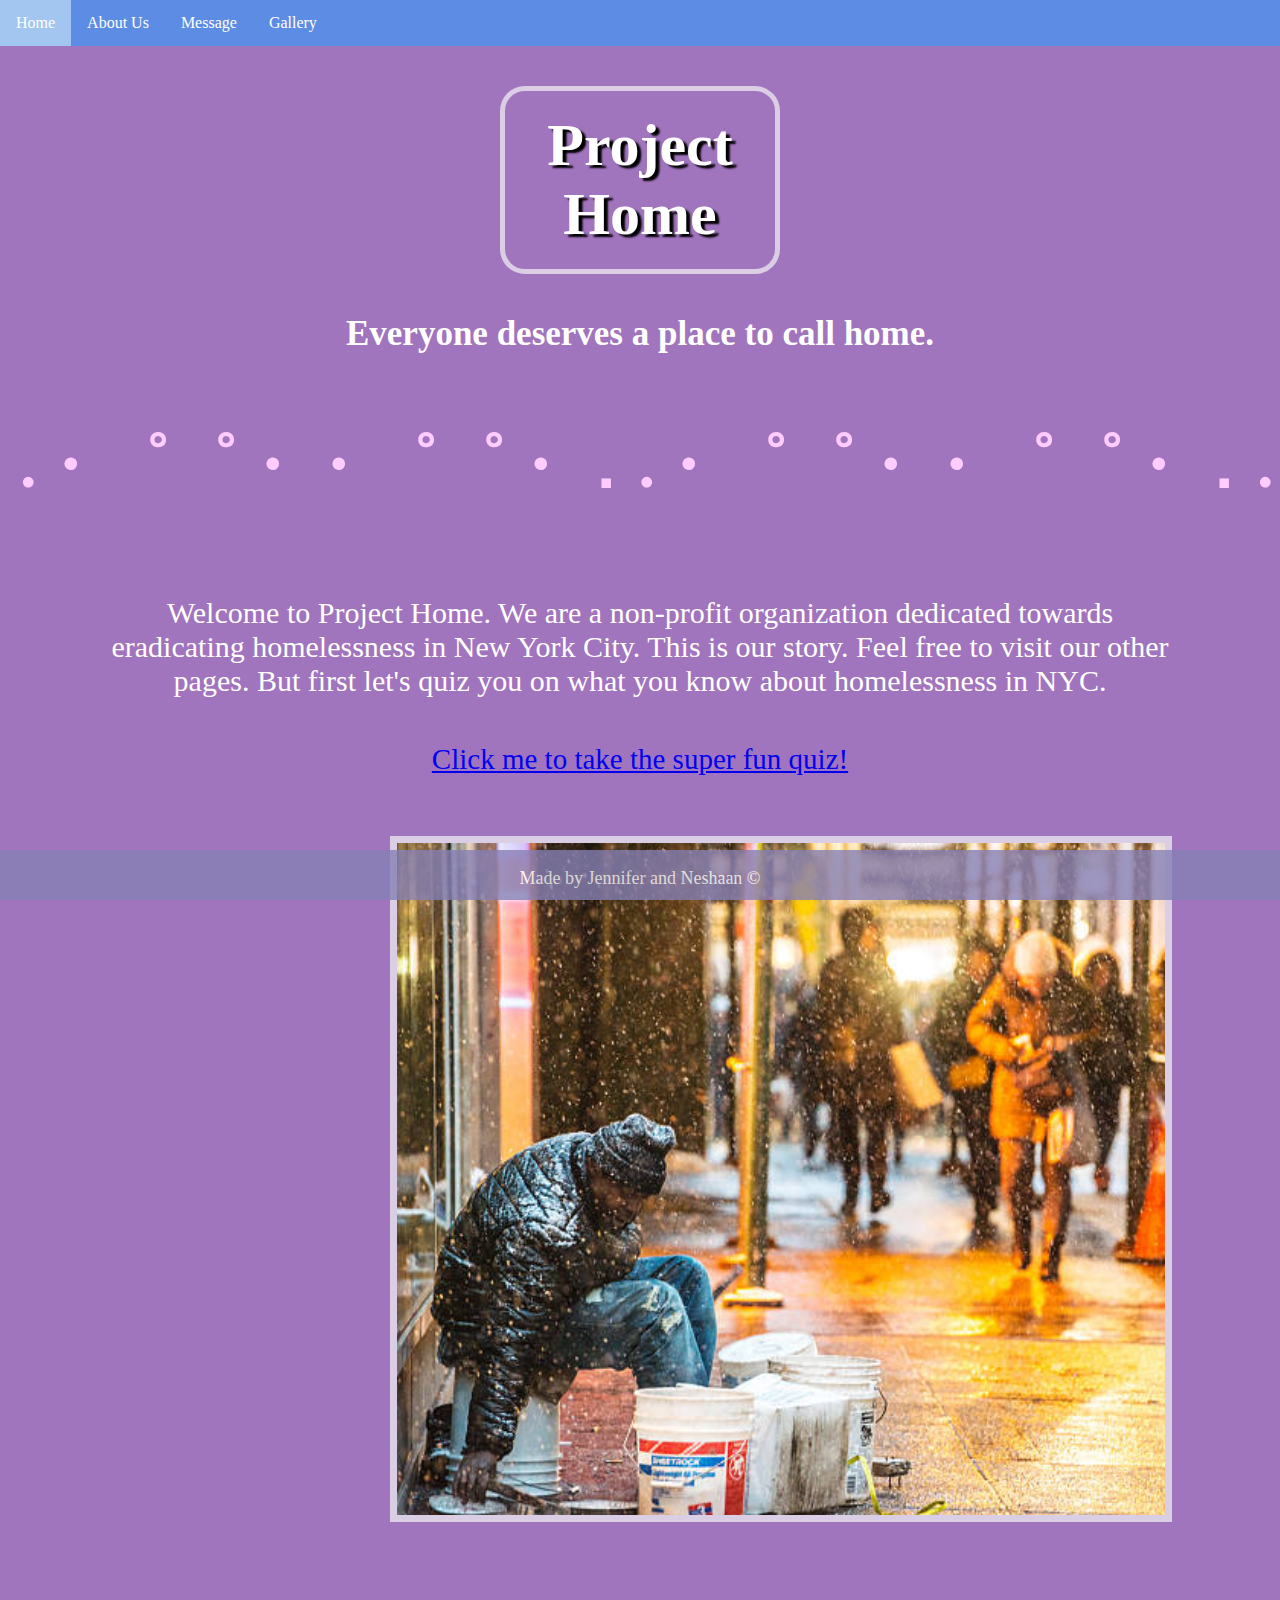
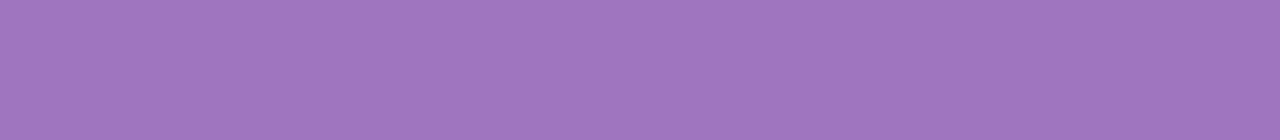
<file: index.html>
<!DOCTYPE html>
<html lang="en">

<head>
  <meta charset="UTF-8">
  <meta http-equiv="X-UA-Compatible" content="IE=edge">
  <meta name="viewport" content="width=device-width, initial-scale=1.0">
  <title>Home</title>
  <link rel="stylesheet" href="style1.css">
</head>

<body>

  <nav>
    <ul>
      <li><a href="index.html">Home</a></li>
      <li><a href="page2.html">About Us</a></li>
      <li><a href="page3.html">Message</a></li>
      <li><a href="page4.html">Gallery</a></li>
    </ul>
  </nav>

  <h1> Project Home </h1>


  <p id="pT">
    Everyone deserves a place to call home.
  </p>
  <p id="line">.・゜゜・・゜゜・．.・゜゜・・゜゜・．.・゜゜・・゜゜・．.</p>


  <p id="p2"> Welcome to Project Home. We are a non-profit organization dedicated towards eradicating homelessness in
    New York City. This is our story. Feel free to visit our other pages. But first let's quiz you on what you know
    about homelessness in NYC.</p>

  <div class="aa">
    <a href="https://forms.gle/KzrCDJwpkQkFgT3M9">Click me to take the super fun quiz!</a>
  </div>

  <style>
    .footer {
      position: fixed;
      left: 0;
      bottom: 0;
      width: 100%;
      background-color: rgb(134, 128, 180);
      color: white;
      text-align: center;
      height: 50px;
      opacity: 0.8;
    }
  </style>



  <body>
    <div class="container">
      <div id="slideshow">
        <div class="elemnt"><span></span></div>
        <div class="elemnt1"><span></span></div>
        <div class="elemnt2"><span></span></div>
        <div class="elemnt3"><span></span></div>
      </div>
    </div>

    <style>
    </style>

  </body>

  <div class="footer">
    <p>Made by Jennifer and Neshaan &copy</p>
  </div>


</body>

</html>

<!--Our website is meant to showcase the true horrors of homelessness in NYC. 
We present ways for our audience to help in our cause of putting an end to homelessness. 
We used multiple css selectors to adjust the margins of texts and to adjust to different screen sizes. 
We also used data from a trusted source to provide a table about the homeless. 
We created a form that collects answers through the backend. 
The form is meant for the audience to be able to send a message to fight for our cause. 
We include pictures on every page to remind the audience of true scale of the homelessness crisis in NYC.
Lastly, we have a picture gallery page that can adjust to the mobile screen. -->
</file>
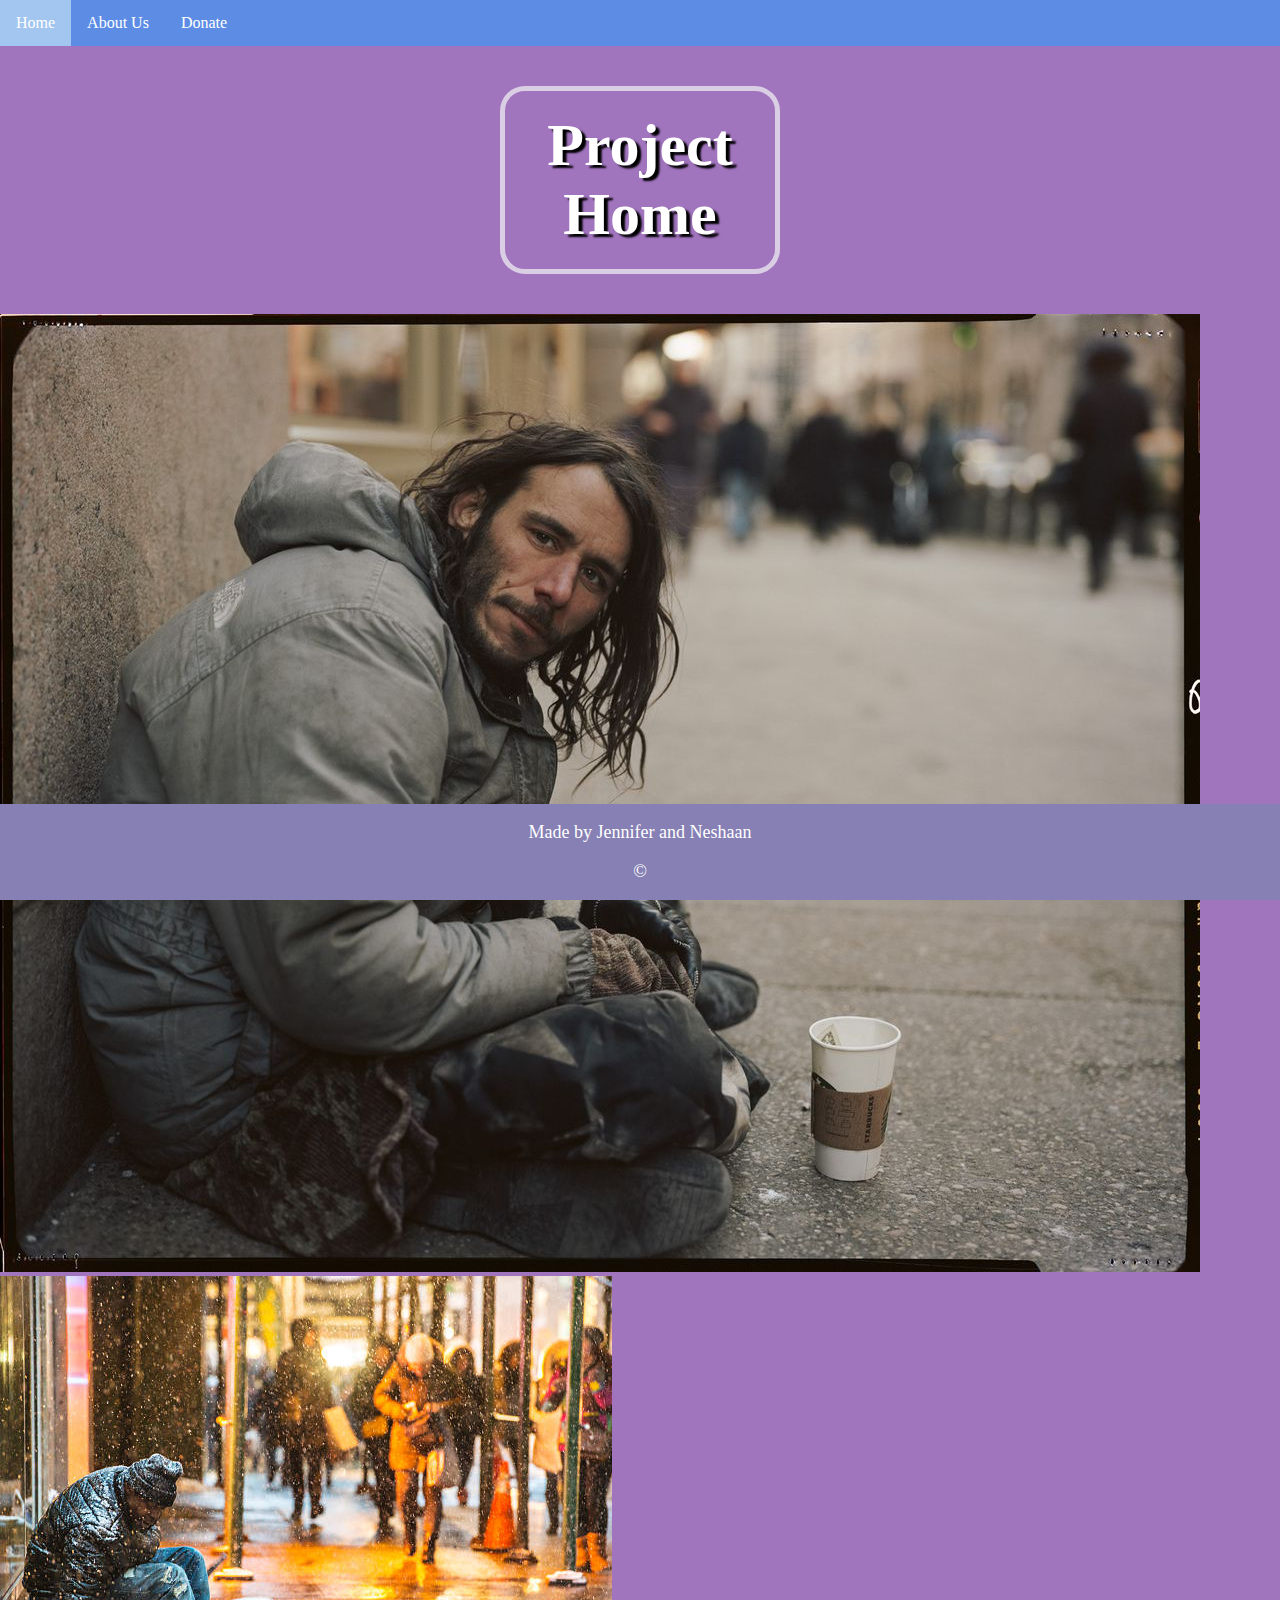
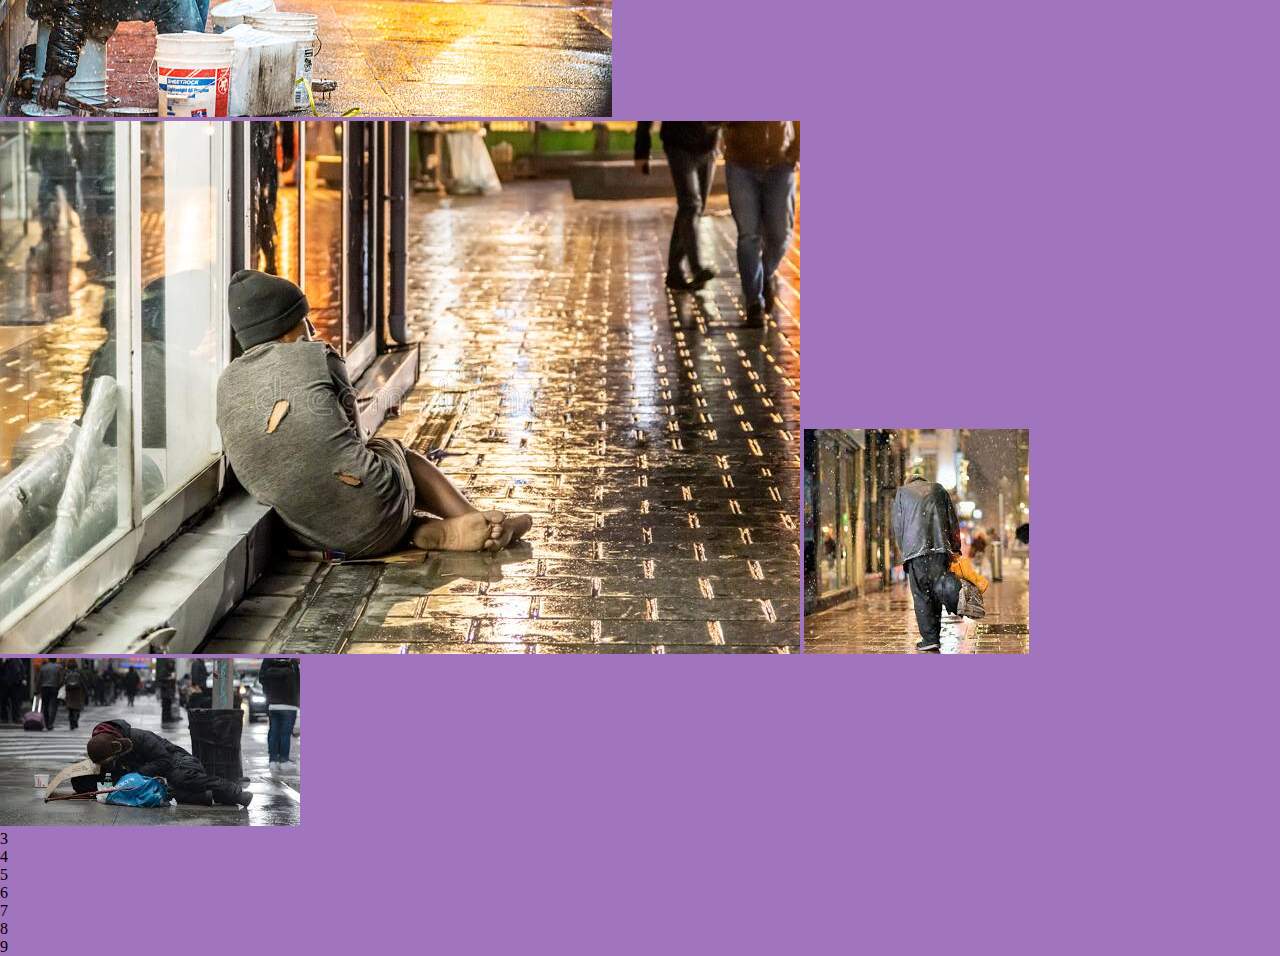
<file: page1 updated.html>
<!DOCTYPE html>
<html lang="en">
<head>
    <meta charset="UTF-8">
    <meta http-equiv="X-UA-Compatible" content="IE=edge">
    <meta name="viewport" content="width=device-width, initial-scale=1.0">
    <title>Page 1</title>
    <link rel = "stylesheet" href = "style1.css">
</head>
<body>
  
    <nav>
    <ul>
        <li><a href="page1.html">Home</a></li>
        <li><a href="page2.html">About Us</a></li>
        <li><a href="page3.html">Donate</a></li>
      </ul>
      </nav>

      <h1> Project Home </h1>

      <style>
        .footer {
          position: fixed;
          left: 0;
          bottom: 0;
          width: 100%;
          background-color: rgb(134, 128, 180);
          color: white;
          text-align: center;
        }
        </style> 

        <style1>

            <div class="column" >
            <img src="Homeless1.jpg">
            <img src="Homeless2.jpg">
            <img src="Homeless3.jpg">
            <img src="Homeless4.jpg">
            <img src="Homeless5.jpg">
            </div>

            <div class="grid-item">3</div>
            <div class="grid-item">4</div>
            <div class="grid-item">5</div>
            <div class="grid-item">6</div>
            <div class="grid-item">7</div>
            <div class="grid-item">8</div>
            <div class="grid-item">9</div>
          </div>
        </style1>

        <div class="footer">
          <p>Made by Jennifer and Neshaan </p>
          <p>&copy</p>
        </div>

    
</body>
</html>
</file>
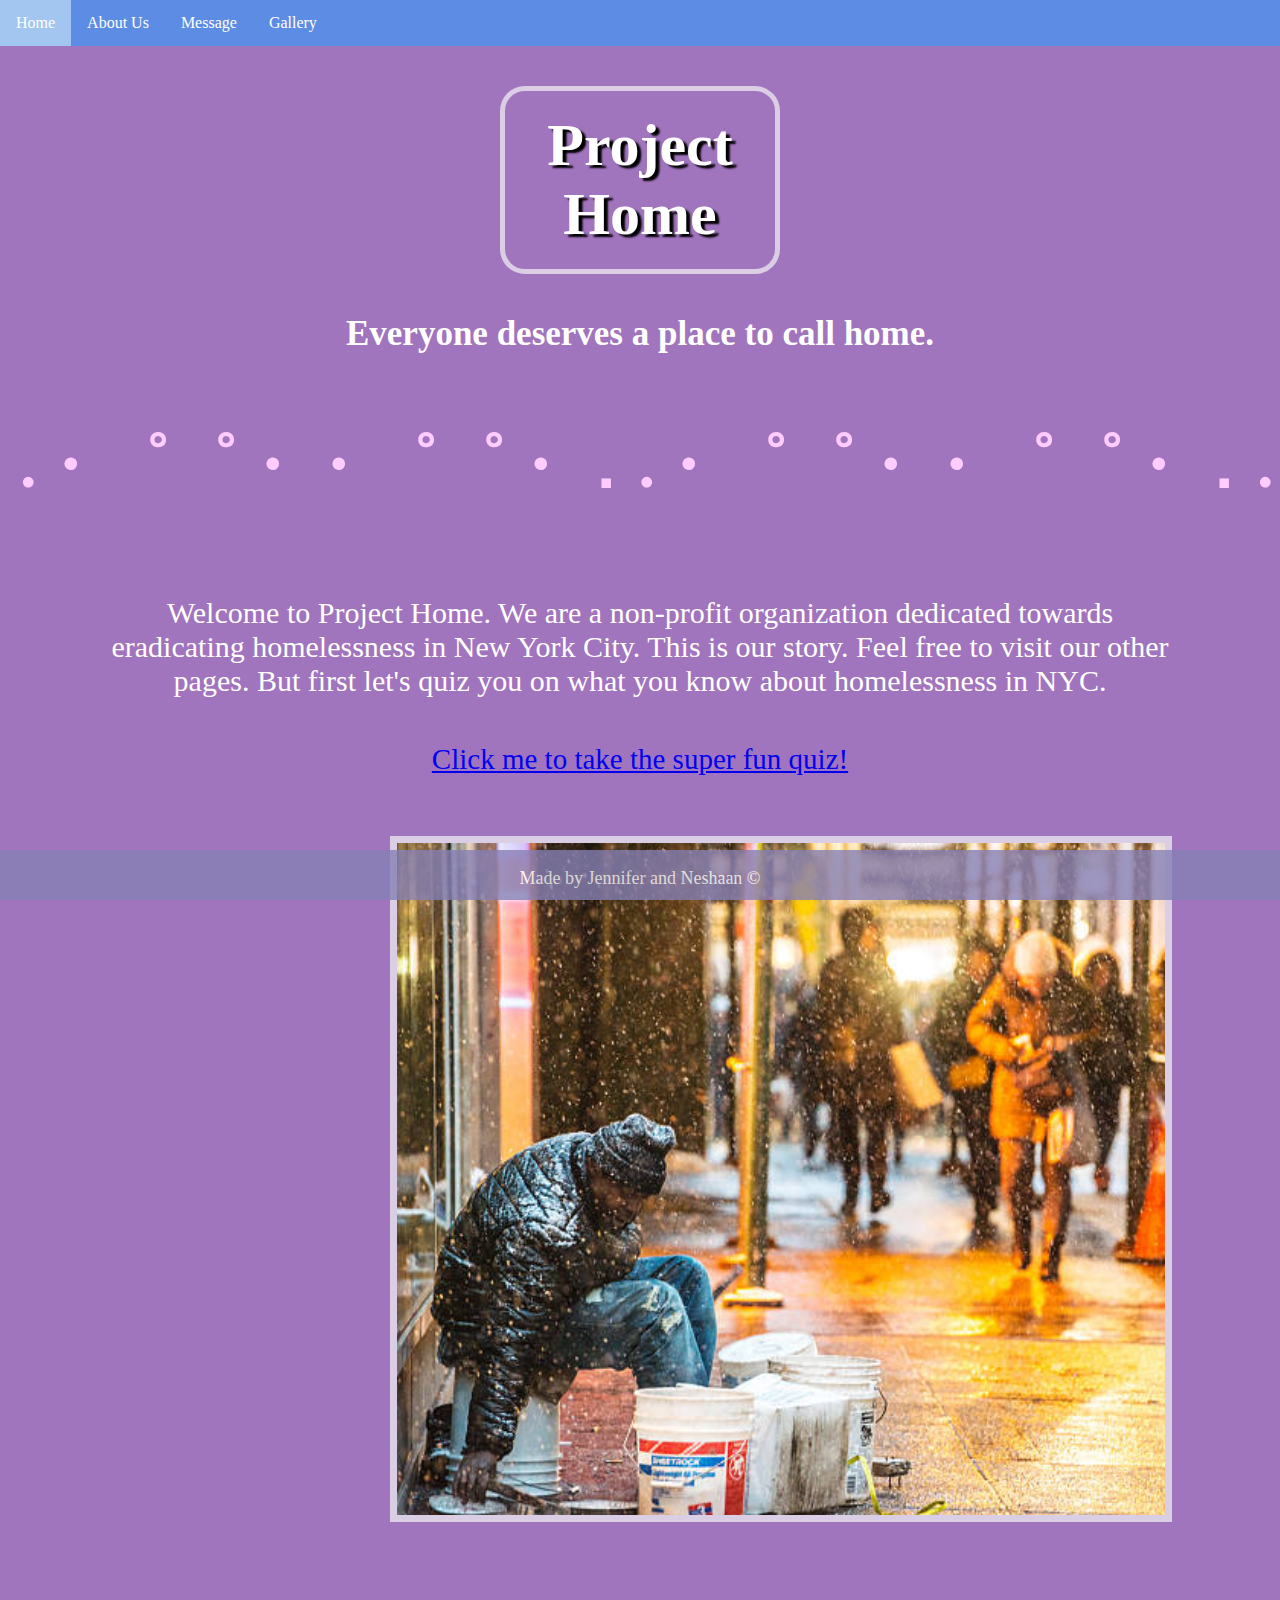
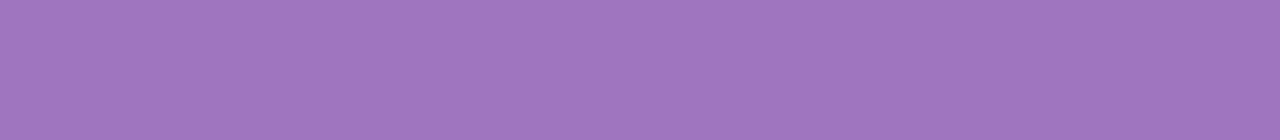
<file: page1.html>
<!DOCTYPE html>
<html lang="en">

<head>
  <meta charset="UTF-8">
  <meta http-equiv="X-UA-Compatible" content="IE=edge">
  <meta name="viewport" content="width=device-width, initial-scale=1.0">
  <title>Home</title>
  <link rel="stylesheet" href="style1.css">
</head>

<body>

  <nav>
    <ul>
      <li><a href="page1.html">Home</a></li>
      <li><a href="page2.html">About Us</a></li>
      <li><a href="page3.html">Message</a></li>
      <li><a href="page4.html">Gallery</a></li>
    </ul>
  </nav>

  <h1> Project Home </h1>


  <p id="pT">
    Everyone deserves a place to call home.
  </p>
  <p id="line">.・゜゜・・゜゜・．.・゜゜・・゜゜・．.・゜゜・・゜゜・．.</p>


  <p id="p2"> Welcome to Project Home. We are a non-profit organization dedicated towards eradicating homelessness in
    New York City. This is our story. Feel free to visit our other pages. But first let's quiz you on what you know
    about homelessness in NYC.</p>

  <div class="aa">
    <a href="https://forms.gle/KzrCDJwpkQkFgT3M9">Click me to take the super fun quiz!</a>
  </div>

  <style>
    .footer {
      position: fixed;
      left: 0;
      bottom: 0;
      width: 100%;
      background-color: rgb(134, 128, 180);
      color: white;
      text-align: center;
      height: 50px;
      opacity: 0.8;
    }
  </style>



  <body>
    <div class="container">
      <div id="slideshow">
        <div class="elemnt"><span></span></div>
        <div class="elemnt1"><span></span></div>
        <div class="elemnt2"><span></span></div>
        <div class="elemnt3"><span></span></div>
      </div>
    </div>

    <style>
    </style>

  </body>

  <div class="footer">
    <p>Made by Jennifer and Neshaan &copy</p>
  </div>


</body>

</html>

<!--Our website is meant to showcase the true horrors of homelessness in NYC. 
We present ways for our audience to help in our cause of putting an end to homelessness. 
We used multiple css selectors to adjust the margins of texts and to adjust to different screen sizes. 
We also used data from a trusted source to provide a table about the homeless. 
We created a form that collects answers through the backend. 
The form is meant for the audience to be able to send a message to fight for our cause. 
We include pictures on every page to remind the audience of true scale of the homelessness crisis in NYC.
Lastly, we have a picture gallery page that can adjust to the mobile screen. -->
</file>
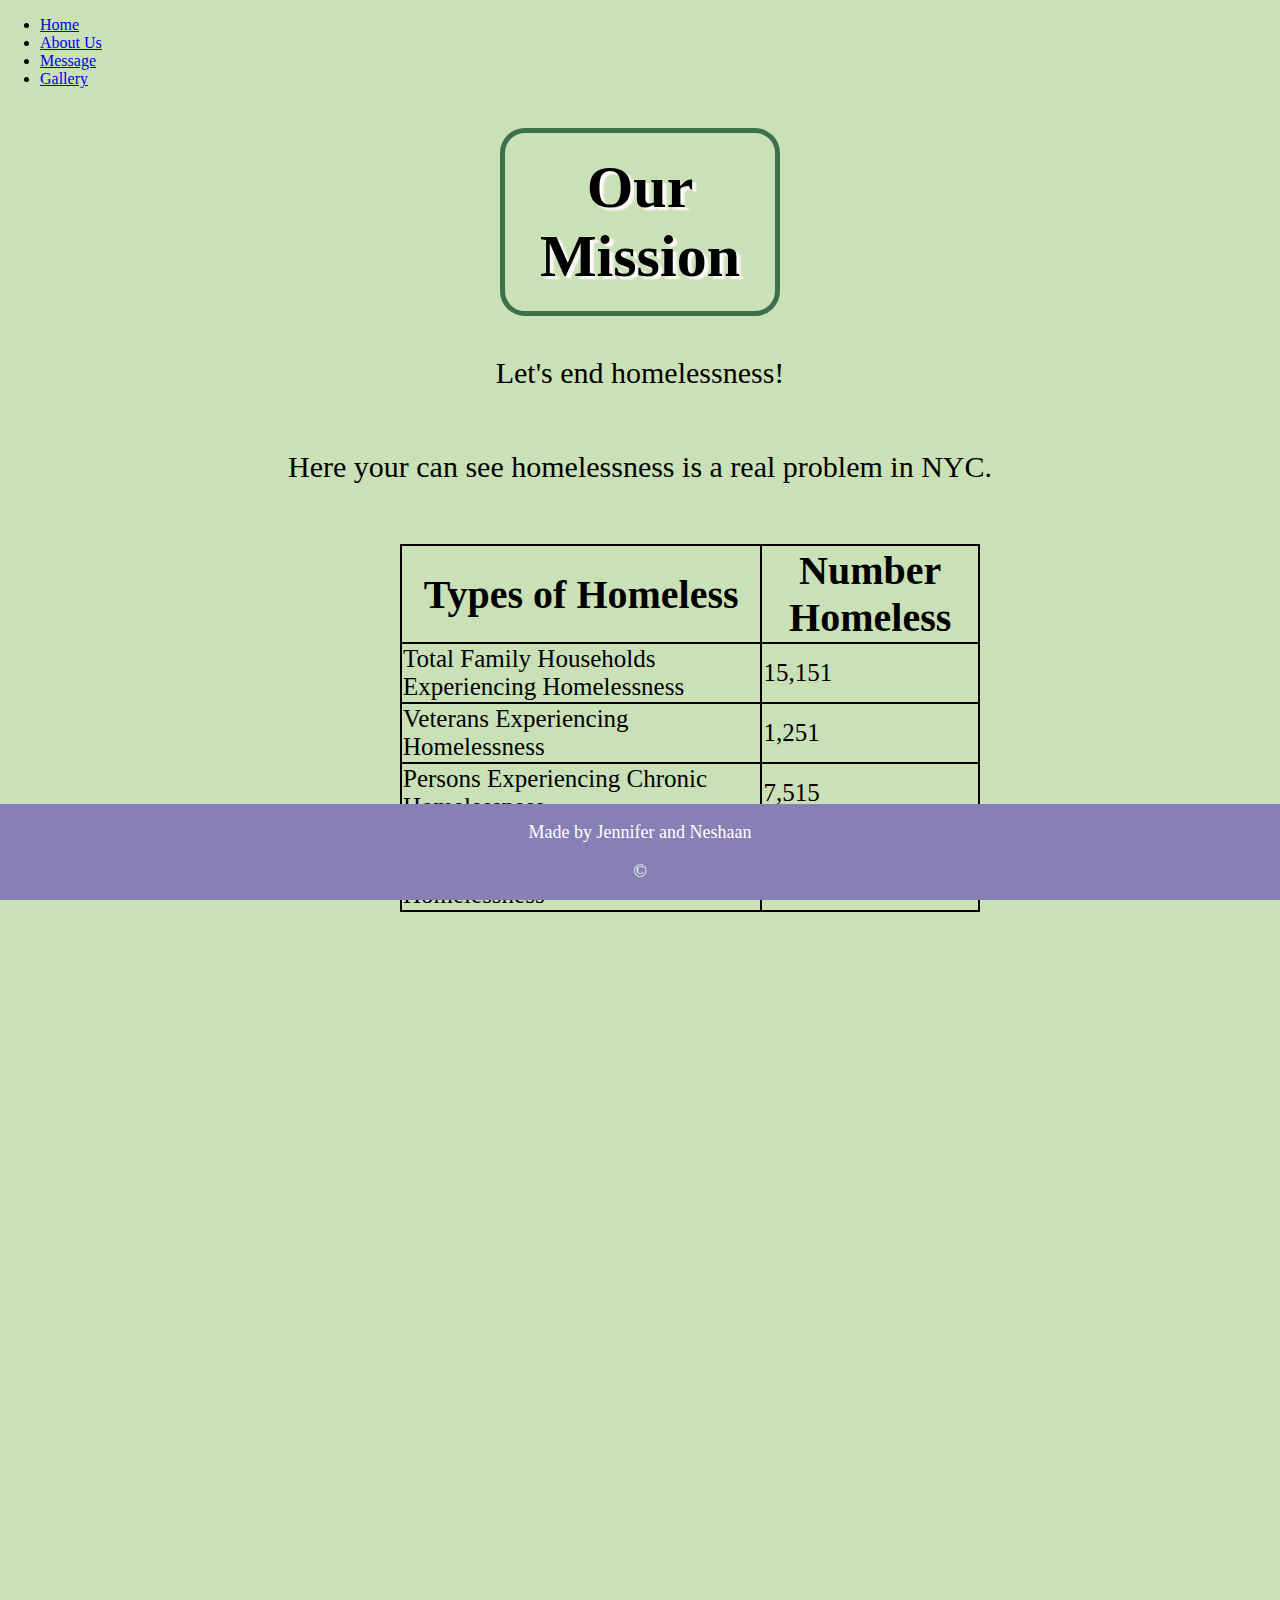
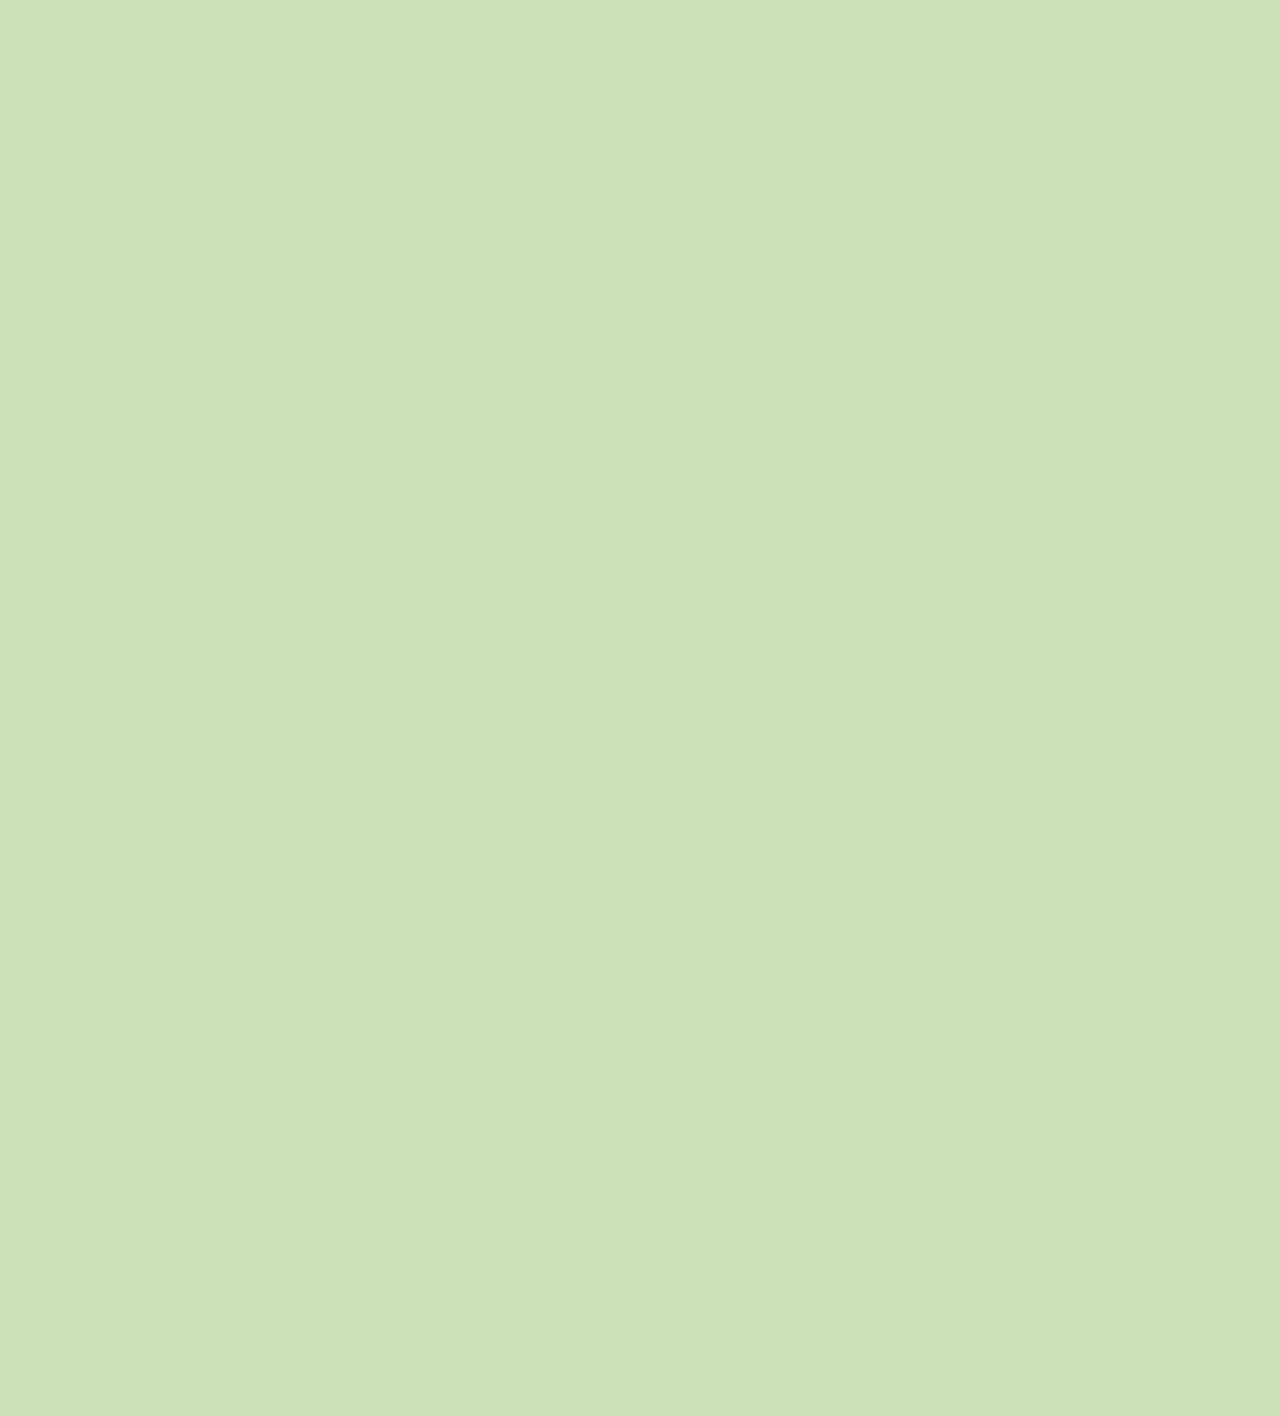
<file: page2.html>
<!DOCTYPE html>
<html lang="en">
<head>
    <meta charset="UTF-8">
    <meta http-equiv="X-UA-Compatible" content="IE=edge">
    <meta name="viewport" content="width=device-width, initial-scale=1.0">
    <title>Page2</title>
    <link rel = "stylesheet" href = "style2.css">
</head>
<body>
  <nav>
    <ul>
        <li><a href="page1.html">Home</a></li>
        <li><a href="page2.html">About Us</a></li>
        <li><a href="page3.html">Message</a></li>
        <li><a href="page4.html">Gallery</a></li>
      </ul>
      </nav>
          <h1>
            Our Mission
        </h1>
        <p class = "ps">
            Let's end homelessness! 
        </p>
        <p class = "ps">
          Here your can see homelessness is a real problem in NYC.
      </p>

        <table>
          <tr >
            <th class = "headings">Types of Homeless</th>
            <th class = "headings">Number Homeless</th>
          </tr>
          <tr>
            <td class = "f1">Total Family Households Experiencing Homelessness</td>
            <td class = "f1">15,151</td>
        
          </tr>
          <tr>
            <td class = "f1">Veterans Experiencing Homelessness</td>
            <td class = "f1">1,251</td>
          
          </tr>
          <tr>
            <td class = "f1">Persons Experiencing Chronic Homelessness</td>
            <td class = "f1">7,515</td>
          
          </tr>
          <tr>
            <td class = "f1">Unaccompanied Young Adults (Aged 18-24) Experiencing Homelessness</td>
            <td class = "f1">3,072</td>
          
          </tr>
        </table>


          <style>
        .footer {
          position: fixed;
          left: 0;
          bottom: 0;
          width: 100%;
          background-color: rgb(134, 128, 180);
          color: white;
          text-align: center;
        }
            </style>
            
            <div class="footer">
              <p>Made by Jennifer and Neshaan </p>
              <p>&copy</p>
            </div>
</body>
</html>
</file>
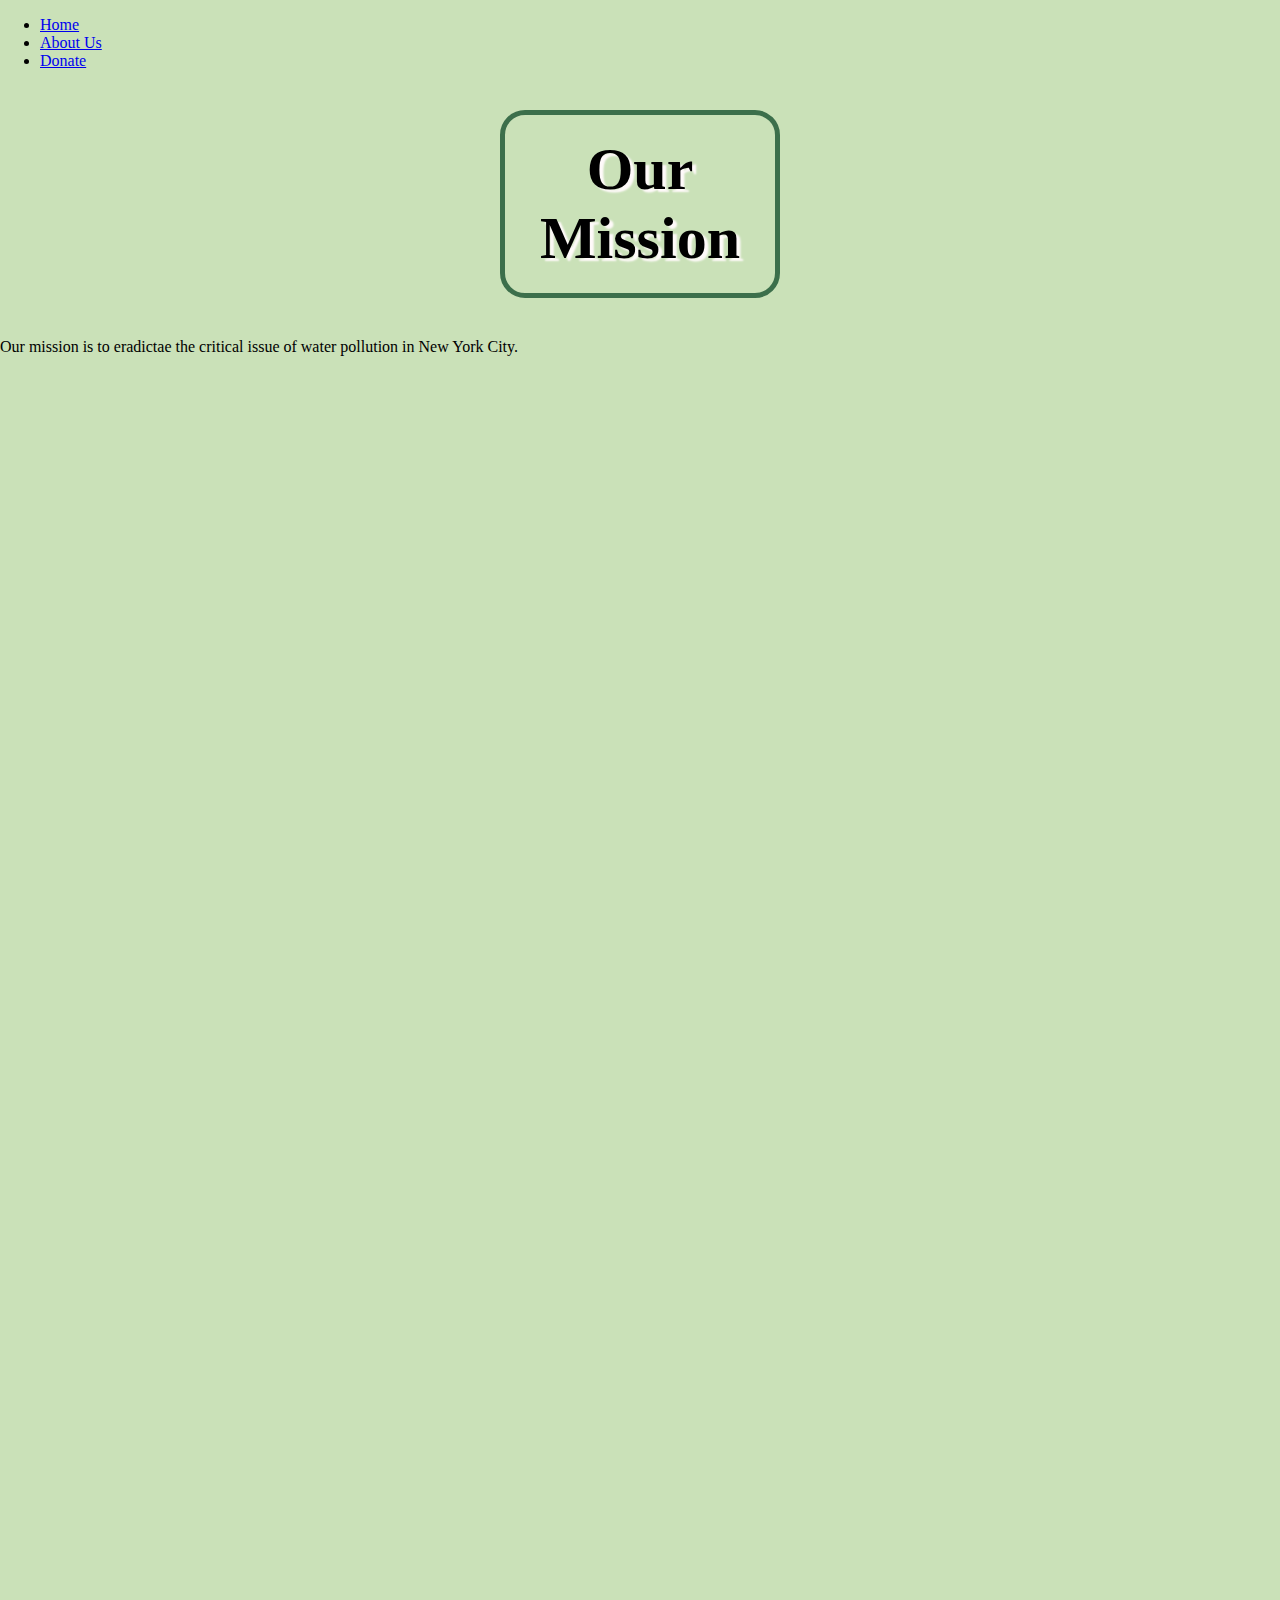
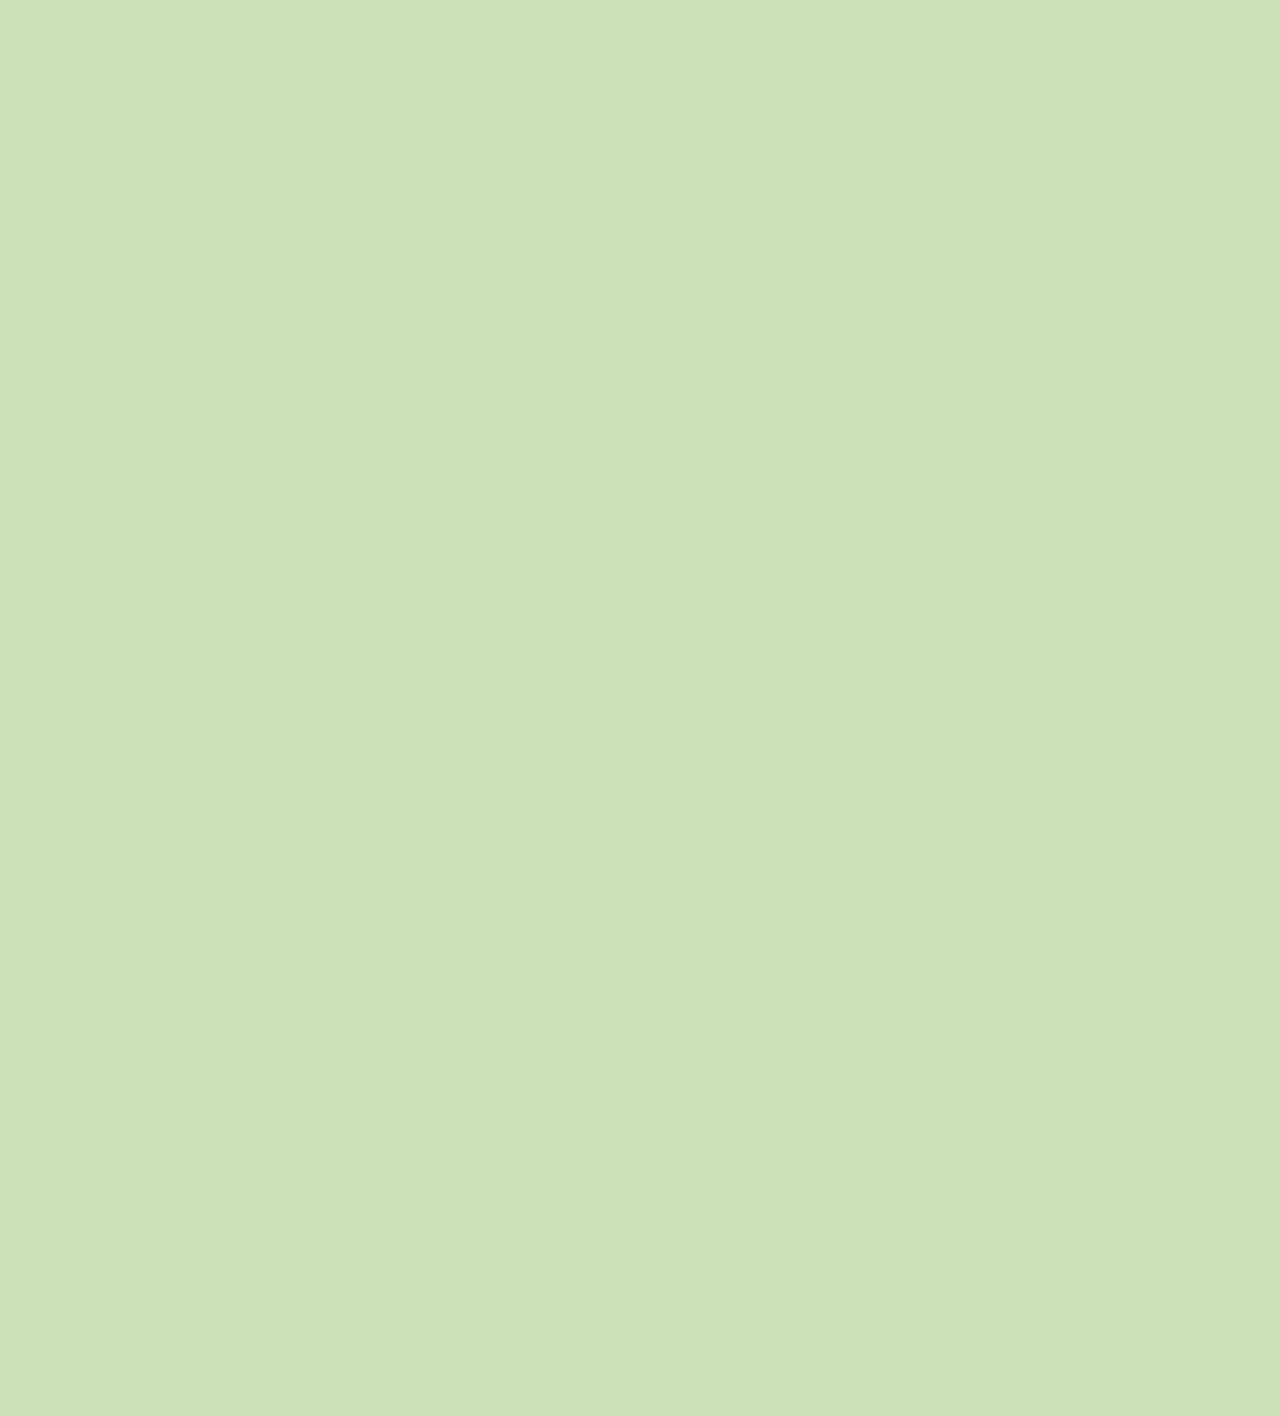
<file: page2updated.html>
<!DOCTYPE html>
<html lang="en">
<head>
    <meta charset="UTF-8">
    <meta http-equiv="X-UA-Compatible" content="IE=edge">
    <meta name="viewport" content="width=device-width, initial-scale=1.0">
    <title>Page2</title>
    <link rel = "stylesheet" href = "style2.css">
</head>
<body>
    <ul>
        <li><a href="page1.asp">Home</a></li>
        <li><a href="page2.asp">About Us</a></li>
        <li><a href="page3.asp">Donate</a></li>
    </ul>
    <h1>
        Our Mission
    </h1>

    <p1>
        Our mission is to eradictae the critical issue of water pollution in New York City. 
    </p1>
</body>
</html>
</file>
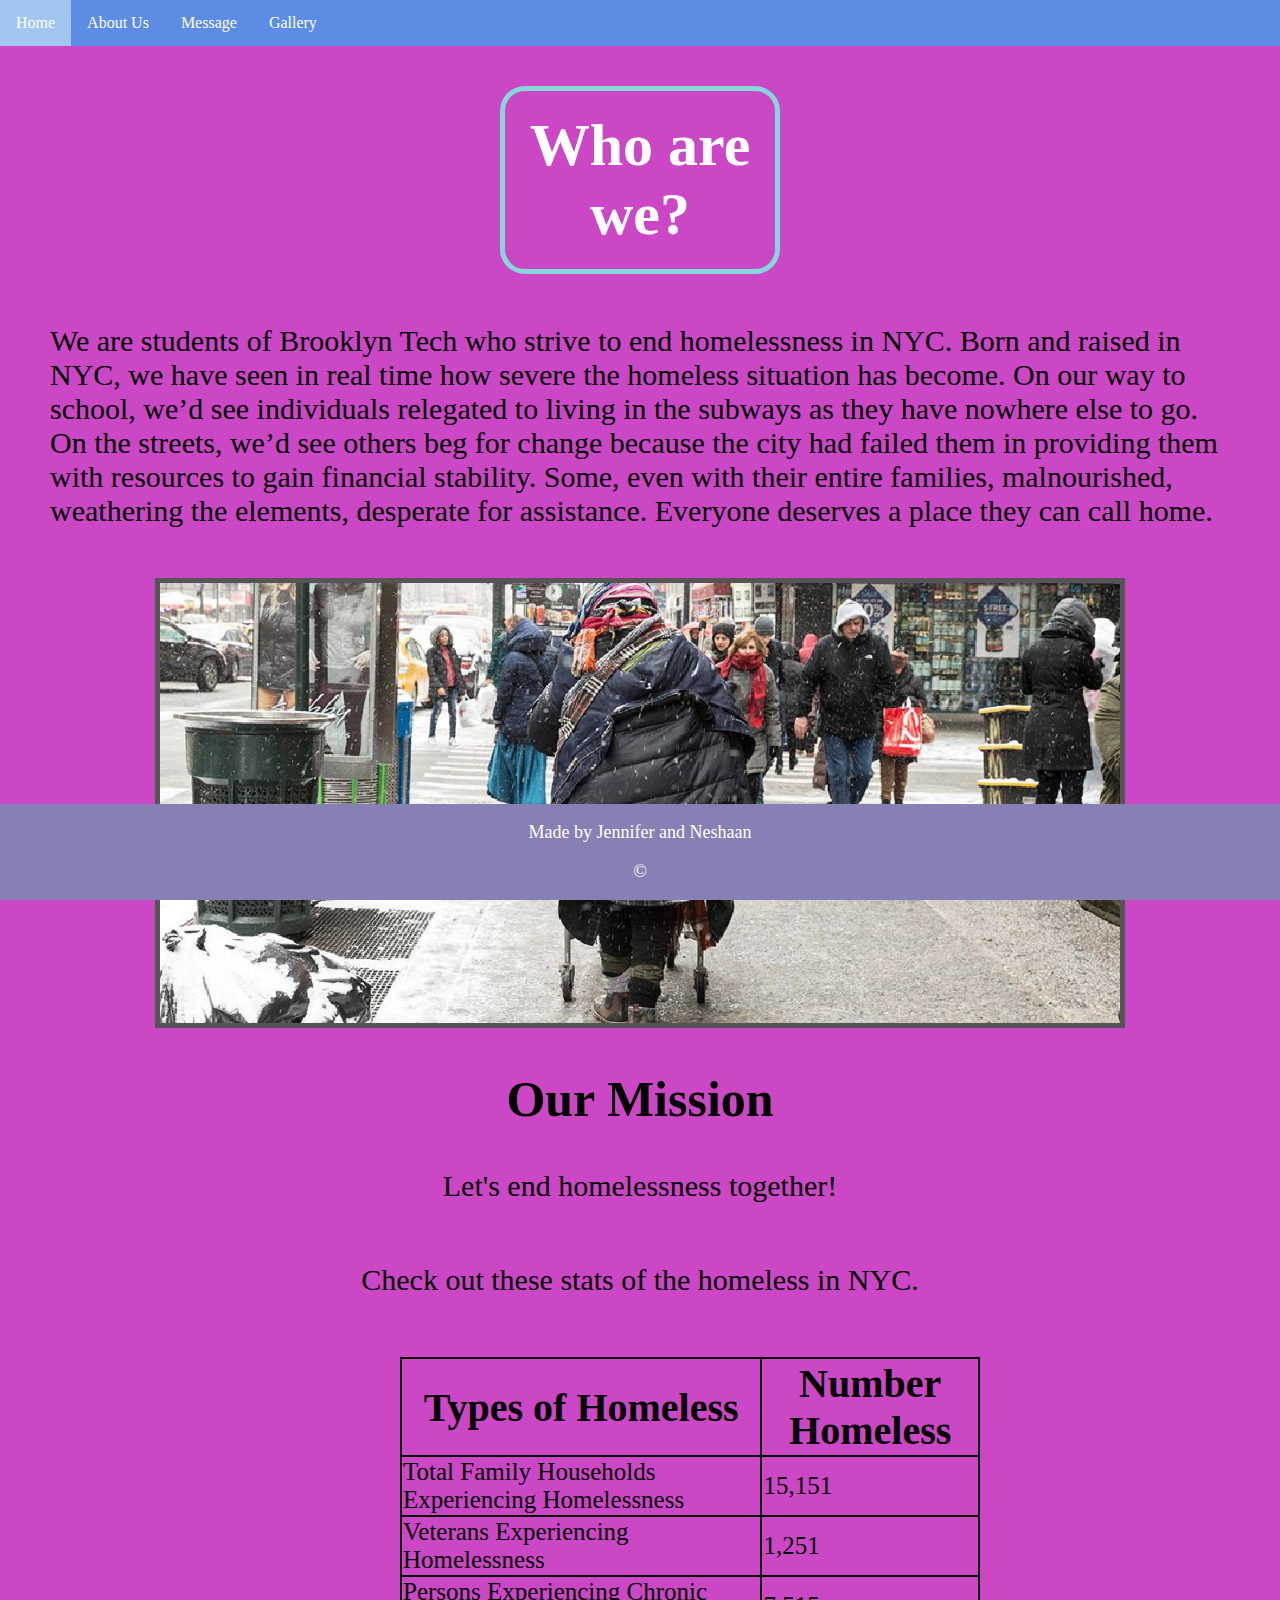
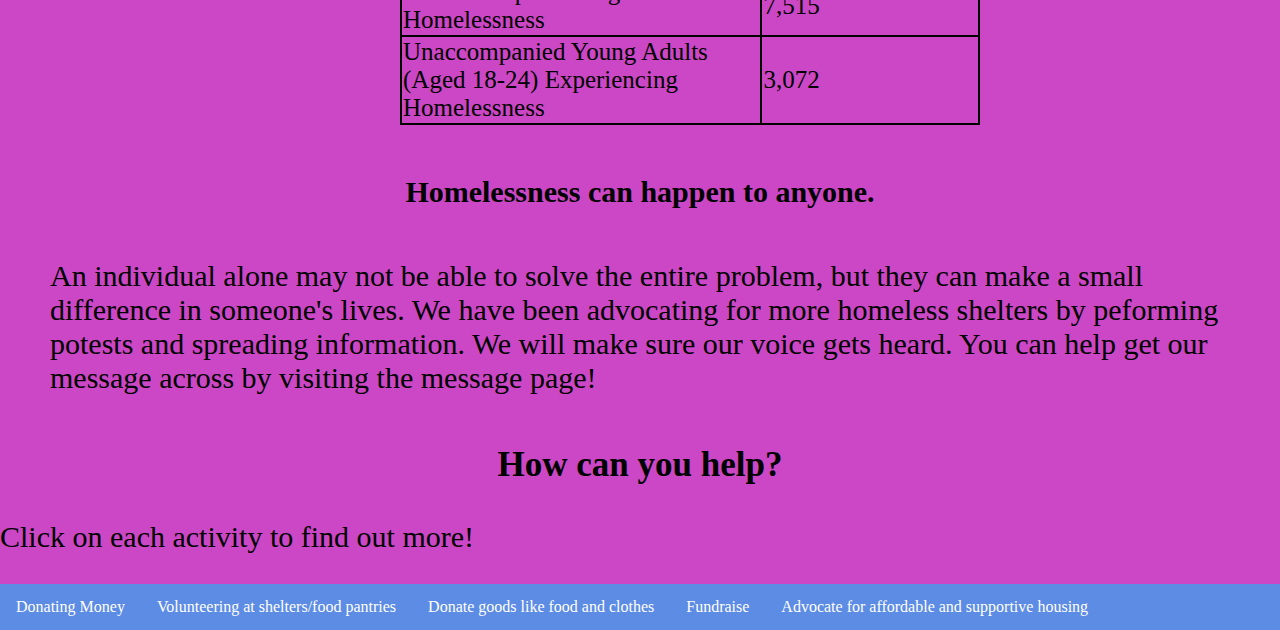
<file: page2V1.html>
<!DOCTYPE html>
<html lang="en">
<head>
    <meta charset="UTF-8">
    <meta http-equiv="X-UA-Compatible" content="IE=edge">
    <meta name="viewport" content="width=device-width, initial-scale=1.0">
    <title>Page2</title>
    <link rel = "stylesheet" href = "style2V1.css">
</head>
<body>
  <nav>
    <ul >
        <li><a href="page1.html">Home</a></li>
        <li><a href="page2.html">About Us</a></li>
        <li><a href="page3.html">Message</a></li>
        <li><a href="page4.html">Gallery</a></li>
      </ul>
      </nav>
          <h1>
            Who are we?
        </h1>
        <p class = "bio"> We are students of Brooklyn Tech who strive to end homelessness in NYC. Born and raised in NYC, we have seen in real time how severe the homeless situation has become. On our way to school, we’d see individuals relegated to living in the subways as they have nowhere else to go. On the streets, we’d see others beg for change because the city had failed them in providing them with resources to gain financial stability. Some, even with their entire families, malnourished, weathering the elements, desperate for assistance. Everyone deserves a place they can call home.</p>
        <div class = row1>
           <img src = "Homeless9.jpg" >

        </div>
        <h2>Our Mission</h2> 
        <p class = "ps">
          Let's end homelessness together! 
      </p>
        <p class = "ps">
          Check out these stats of the homeless in NYC.
      
        <table>
          <tr >
            <th class = "headings">Types of Homeless</th>
            <th class = "headings">Number Homeless</th>
          </tr>
          <tr>
            <td class = "f1">Total Family Households Experiencing Homelessness</td>
            <td class = "f1">15,151</td>
        
          </tr>
          <tr>
            <td class = "f1">Veterans Experiencing Homelessness</td>
            <td class = "f1">1,251</td>
          
          </tr>
          <tr>
            <td class = "f1">Persons Experiencing Chronic Homelessness</td>
            <td class = "f1">7,515</td>
          
          </tr>
          <tr>
            <td class = "f1">Unaccompanied Young Adults (Aged 18-24) Experiencing Homelessness</td>
            <td class = "f1">3,072</td>
          
          </tr>
        </table>

        <p class = "miss">Homelessness can happen to anyone. </p>
        <p class = "mis" >An individual alone may not be able to solve the entire problem, but they can make a small difference in someone's lives. We have been advocating for more homeless shelters by peforming potests and spreading information. We will make sure our voice gets heard. You can help get our message across by visiting the message page!</p>

        <h3>How can you help?</h3>
        <p class = "info">Click on each activity to find out more!</p>
        <div class = "infoList">
        <ul>
          <li><a href = "https://www.bowery.org/"> Donating Money</a></li>
          <li> <a href = "https://www.6sqft.com/where-to-volunteer-in-nyc-homeless-shelters-food-banks-soup-kitchens-and-more/">Volunteering at shelters/food pantries</a></li>
          <li> <a href = "https://www1.nyc.gov/assets/donate/site/home" >Donate goods like food and clothes </a> </li>
          <li><a href = "https://www.bowery.org/" > Fundraise </a></li>
          <li><a href = "https://shnny.org/" > Advocate for affordable and supportive housing</a></li>
        </ul>
      </div>



          <style>

        .footer {
          position: fixed;
          left: 0;
          bottom: 0;
          width: 100%;
          background-color: rgb(134, 128, 180);
          color: white;
          text-align: center;
        }
            </style>
            
            <div class="footer">
              <p>Made by Jennifer and Neshaan </p>
              <p>&copy</p>
            </div>
</body>
</html>
</file>
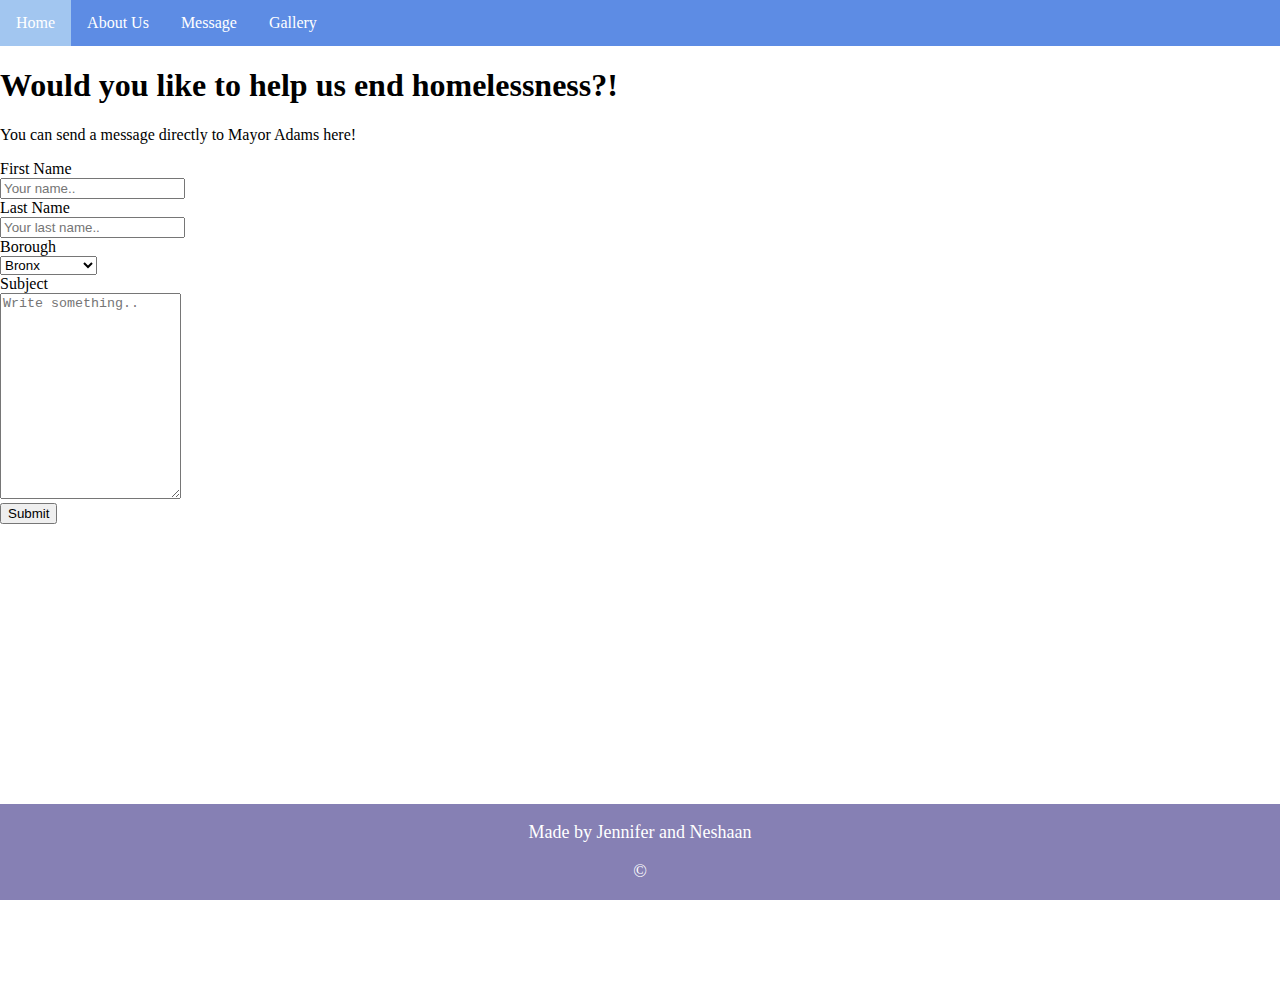
<file: page3.html>
<!DOCTYPE html>
<html lang="en">
<head>
    <meta charset="UTF-8">
    <meta http-equiv="X-UA-Compatible" content="IE=edge">
    <meta name="viewport" content="width=device-width, initial-scale=1.0">
    <title>Page3</title>
    <link rel = "stylesheet" href = "style3.css">
</head>
<body>
  <nav>
    <ul>
        <li><a href="page1.html">Home</a></li>
        <li><a href="page2.html">About Us</a></li>
        <li><a href="page3.html">Message</a></li>
        <li><a href="page4.html">Gallery</a></li>
      </ul>
      </nav>
        <h1>Would you like to help us end homelessness?!</h1>
        <p id = "p1">You can send a message directly to Mayor Adams here!</p>
          
          

        <div class="container">
          <form   action="https://formspree.io/f/xqkjwkrd"
          method="POST">
            <div class="row">
              <div class="col-25">
                <label for="fname">First Name</label>
              </div>
              <div class="col-75">
                <input type="text" id="fname" name="firstname" placeholder="Your name..">
              </div>
            </div>
            <div class="row">
              <div class="col-25">
                <label for="lname">Last Name</label>
              </div>
              <div class="col-75">
                <input type="text" id="lname" name="lastname" placeholder="Your last name..">
              </div>
            </div>
            <div class="row">
              <div class="col-25">
                <label for="Borough">Borough</label>
              </div>
              <div class="col-75">
                <select id="Borough" name="Borough">
                  <option value="Bronx">Bronx</option>
                  <option value="Queens">Queens</option>
                  <option value="Manhattan">Manhattan</option>
                  <option value="Brooklyn">Brooklyn</option>
                  <option value="StatenIsland">StatenIsland</option>
                  <option value="N/A">N/A</option>
                </select>
              </div>
            </div>
            <div class="row">
              <div class="col-25">
                <label for="subject">Subject</label>
              </div>
              <div class="col-75">
                <textarea id="subject" name="subject" placeholder="Write something.." style="height:200px"></textarea>
              </div>
            </div>
            <div class="row">
              <input type="submit" value="Submit">
            </div>
          </form>
        </div>




          <style>
            .footer {
              position: fixed;
              left: 0;
              bottom: 0;
              width: 100%;
              background-color: rgb(134, 128, 180);
              color: white;
              text-align: center;
            }
            </style>
            
            <div class="footer">
              <p>Made by Jennifer and Neshaan </p>
              <p>&copy</p>
            </div>
    
</body>
</html>
</file>
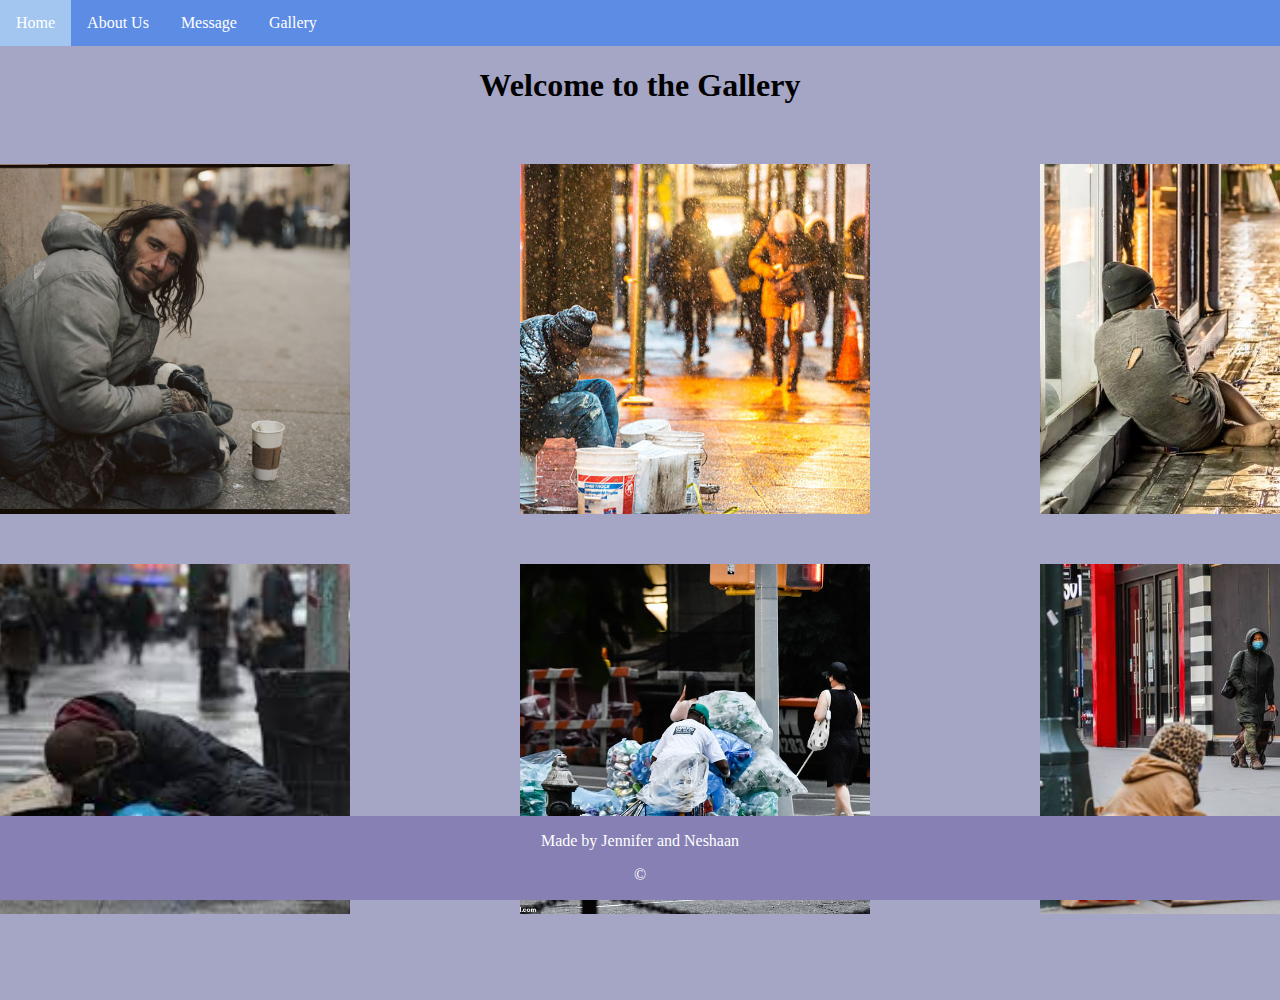
<file: page4 copy.html>
<!DOCTYPE html>
<html lang="en">
<head>
    <meta charset="UTF-8">
    <meta http-equiv="X-UA-Compatible" content="IE=edge">
    <meta name="viewport" content="width=device-width, initial-scale=1.0">
    <title>Page 4</title>
    <link rel = "stylesheet" href = "style4copy.css">
</head>
<body>
    <nav>
        <ul>
            <li><a href="page1.html">Home</a></li>
            <li><a href="page2.html">About Us</a></li>
            <li><a href="page3.html">Message</a></li>
            <li><a href="page4.html">Gallery</a></li>
          </ul>
          </nav>

          <h1> Welcome to the Gallery </h1>



          <style>
            .footer {
              position: fixed;
              left: 0;
              bottom: 0;
              width: 100%;
              background-color: rgb(134, 128, 180);
              color: white;
              text-align: center;

            }

            .column 
            {
              left: auto;
            }

            .row{
              right: auto;
            }

            </style>
            
            <div class="footer">
              <p>Made by Jennifer and Neshaan </p>
              <p>&copy</p>
            </div>

            <div class="column" >
              <img src="Homeless1.jpg">
              <img src="Homeless2.jpg"> 
              <img src="Homeless3.jpg"> 
              <img src="Homeless4.jpg">  
            </div>

            <div class="row" >
              <img src="Homeless5.jpg" >
              <img src="Homeless6.jpg" >
              <img src="Homeless7.jpg" >
              <img src="Homeless8.jpg" >
            </div>


</body>
</html>
</file>
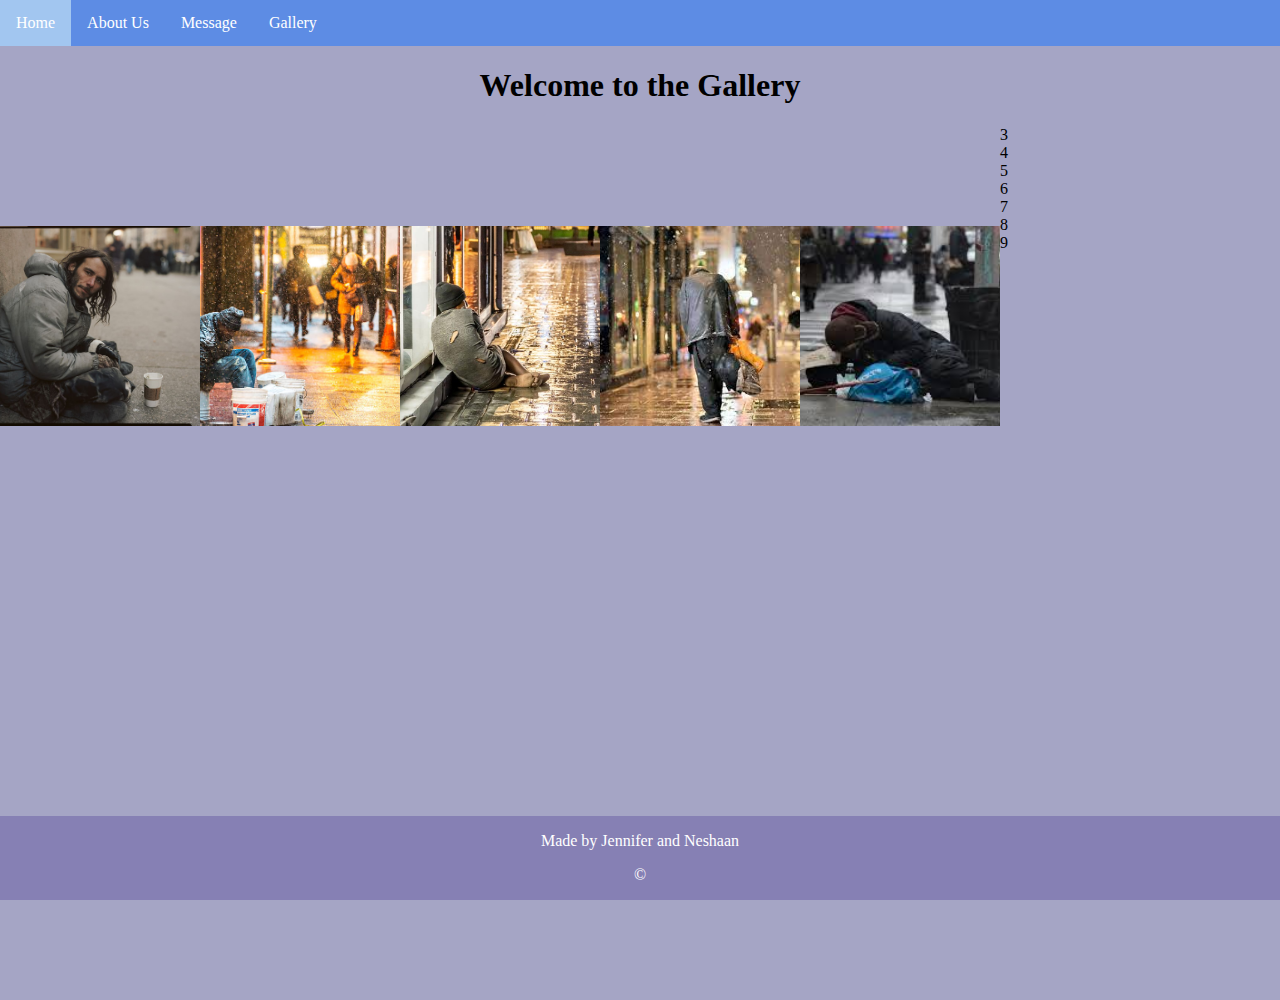
<file: page4.html>
<!DOCTYPE html>
<html lang="en">
<head>
    <meta charset="UTF-8">
    <meta http-equiv="X-UA-Compatible" content="IE=edge">
    <meta name="viewport" content="width=device-width, initial-scale=1.0">
    <title>Page 4</title>
    <link rel = "stylesheet" href = "style4.css">
</head>
<body>
    <nav>
        <ul>
            <li><a href="page1.html">Home</a></li>
            <li><a href="page2.html">About Us</a></li>
            <li><a href="page3.html">Message</a></li>
            <li><a href="page4.html">Gallery</a></li>
          </ul>
          </nav>

          <h1> Welcome to the Gallery </h1>


          <style1>

            <div class="column" >
            <img src="Homeless1.jpg">
            <img src="Homeless2.jpg">
            <img src="Homeless3.jpg">
            <img src="Homeless4.jpg">
            <img src="Homeless5.jpg">
            </div>

            <div class="grid-item">3</div>
            <div class="grid-item">4</div>
            <div class="grid-item">5</div>
            <div class="grid-item">6</div>
            <div class="grid-item">7</div>
            <div class="grid-item">8</div>
            <div class="grid-item">9</div>
          </div>
        </style1>

          <style>
            .footer {
              position: fixed;
              left: 0;
              bottom: 0;
              width: 100%;
              background-color: rgb(134, 128, 180);
              color: white;
              text-align: center;
            }
            </style>
            
            <div class="footer">
              <p>Made by Jennifer and Neshaan </p>
              <p>&copy</p>
            </div>


</body>
</html>
</file>
<file: style1.css>
/* mobile */

@media screen and (max-width: 768px) {
  body {
    margin: 0px;
    height: 1000px;
    background-color: rgb(161, 116, 190);


  }

  h1 {
    text-align: center;
    color: white;
    font-size: 60px;
    border-style: solid;
    border: 5px solid #dacee4;
    border-radius: 25px;
    margin-left: 100px;
    margin-right: 100px;
    text-shadow: 4px 3px 2px black;
  }

  #pT {
    text-align: center;
    font-size: 26px;
    font-weight: bold;
    color: white;

  }

  #line {
    padding-top: 20px;
    text-align: center;
    font-weight: bold;
    font-size: 17px;
    color: rgb(255, 204, 255);
  }

  #p2 {
    text-align: center;
    font-size: 20px;
    color: white;
    padding-top: 15px;
    margin-left: 22px;
    margin-right: 22px;
  }


  #slideshow {
    list-style: none;
    margin-left: 20px;
    position: relative;
    width: 90%;
    height: 90%;
    display: inline-block;
  }

  .aa {
    text-align: center;
    color: rgb(245, 116, 245);
    font-size: 19px;
    padding-top: 15px;
    padding-bottom: 40px;
  }

}

@media screen and (min-width:768px) {
  body {
    margin: 0px;
    height: 1000px;
    background-color: rgb(161, 116, 190);
  }

  h1 {
    padding: 20px;
    margin-left: 500px;
    margin-right: 500px;
    color: white;
    font-size: 60px;
    text-align: center;
    border-style: solid;
    border: 5px solid #dacee4;
    border-radius: 25px;
    text-shadow: 4px 3px 2px black;

  }

  #pT {
    text-align: center;
    font-size: 35px;
    font-weight: bold;
    color: white;
  }


  #line {
    font-weight: bold;
    font-size: 50px;
    color: rgb(255, 204, 255);
  }

  #p2 {
    text-align: center;
    font-size: 30px;
    color: white;
    padding-top: 20px;
    margin-left: 100px;
    margin-right: 100px;
  }

  #slideshow {
    list-style: none;
    margin-left: 390px;
    padding-top: 60px;
    position: relative;
    width: 60%;
    height: 100%;
    display: inline-block;
  }

  .aa {
    text-align: center;
    color: purple;
    font-size: 29px;
    padding-top: 15px;
  }

  #line {
    margin-left: 20px;
    font-size: 66px;
  }
}




html,
body {
  width: 100%;
  height: 100%;
}

body {
  margin: 0;
}

.container {
  width: 100%;
  height: 100%;
}

.elemnt,
.elemnt1,
.elemnt2,
.elemnt3 {
  position: absolute;
  left: 0;
  width: 100%;
  background-repeat: no-repeat;
  background-size: cover;
  height: 70%;
  display: inline-block;
  text-align: center;
}

.elemnt {
  animation: xfade 16s 8s infinite;
  background-image: url(Homeless1.jpg);
  border: 7px solid #dacee4;
}

.elemnt1 {
  animation: xfade 16s 6s infinite;

  background-image: url(Homeless15.jpg);
  border: 7px solid #dacee4;

}

.elemnt2 {
  animation: xfade 16s 2s infinite;

  background-image: url(Homeless2.jpg);
  border: 7px solid #dacee4;
}


@keyframes xfade {
  17% {
    opacity: 1;
  }

  25% {
    opacity: 0;
  }

  92% {
    opacity: 0;
  }
}

@keyframes xfade1 {
  17% {
    opacity: 1;
  }

  25% {
    opacity: 0;
  }

  92% {
    opacity: 0;
  }
}

@keyframes xfade2 {
  17% {
    opacity: 1;
  }

  25% {
    opacity: 0;
  }

  92% {
    opacity: 0;
  }
}

@keyframes xfade3 {
  17% {
    opacity: 1;
  }

  25% {
    opacity: 0;
  }

  92% {
    opacity: 0;
  }
}

ul {
  list-style-type: none;
  margin: 0;
  padding: 0;
  overflow: hidden;
  background-color: rgb(93, 140, 228);
}

li {
  float: left;
}

li a {
  display: block;
  color: white;
  text-align: center;
  padding: 14px 16px;
  text-decoration: none;
}

li a:hover {
  background-color: rgb(162, 198, 240);
}







.footer {
  font-size: 18px;
  text-align: center;
}
</file>
<file: style2.css>
@media screen and (max-width: 768px) {
  body {
    margin: 0px;
    height: 3000px;
    background-color: rgb(202, 225, 184);

  }

  h1 {
    text-align: center;
    color: rgb(0, 0, 0);
    font-size: 60px;
    border-style: solid;
    border: 5px solid #3c6f4b;
    border-radius: 25px;
    margin-left: 100px;
    margin-right: 100px;
    text-shadow: 4px 3px 2px rgb(255, 250, 250);
  }

  .containerr {
    margin-left: 30px;
    margin-right: 30px;
  }

  .bio {
    font-size: 20px;
    margin-left: 25px;
    margin-right: 25px;
    text-align: center;
    padding-bottom:30px;
  }

  .ps {
    text-align: center;
    font-size: 25px;
    padding-bottom: 30px;
    margin-left: 25px;
    margin-right: 25px;
  }

  .mis {
    text-align: center;
    margin-left: 29px;
    margin-right: 29px;
    font-size: 20px;
  }



  #line {
    padding-top: 25px;
    padding-bottom: 22px;
    text-align: center;
    font-weight: bold;
    font-size: 17px;
    color: rgb(22, 93, 36);
  }

  div.container {
    margin: 100px;
    text-align: center;
    border-style: solid;
    border-width: 4px;
    border-color: rgb(3, 67, 3);
    padding-top: 30px;
    padding-bottom: 30px;
  }


}

@media screen and (min-width:768px) {
  body {
    margin: 0px;
    height: 3000px;
    background-color: rgb(202, 225, 184);
  }

  h1 {
    padding: 20px;
    margin-left: 500px;
    margin-right: 500px;
    color: rgb(0, 0, 0);
    font-size: 60px;
    text-align: center;
    border-style: solid;
    border: 5px solid #3c6f4b;
    border-radius: 25px;
    text-shadow: 4px 3px 2px rgb(255, 250, 250);

  }

  .bio {
    font-size: 30px;
    margin-left: 70px;
    margin-right: 70px;
    text-align: center;
    padding-bottom:30px;
    padding-top:30px;
  }

  .ps {
    text-align: center;
    font-size: 30px;
    padding-bottom: 30px;
    margin-left: 70px;
    margin-right: 70px;
  }

  .containerr {
    margin-left: 450px;
  }

  .mis {
    text-align: center;
    margin: 80px;
    font-size: 25px;
  }

  #line {
    padding-top: 25px;
    padding-bottom: 22px;
    text-align: center;
    font-weight: bold;
    font-size: 50px;
    color: rgb(22, 93, 36);
  }

  div.container {
    margin-left: 580px;
    margin-right: 580px;
    text-align: center;
    border-style: solid;
    border-width: 4px;
    border-color: rgb(3, 67, 3);
    padding-top: 30px;
    padding-bottom: 30px;
  }

}

h2 {
  text-align: center;
  text-shadow: 4px 3px 2px rgb(255, 250, 250);
  font-size: 50px;
}

h3 {
  text-align: center;
  font-size: 40px;
  text-shadow: 4px 3px 2px rgb(255, 250, 250);
}

.info {
  text-align: center;
  font-size: 20px;
}


.ul1 {
  list-style-type: none;
  margin: 0;
  padding: 0;
  overflow: hidden;
  background-color: rgb(93, 140, 228);
}



ul.info2 {
  display: inline-block;
  text-align: left;
  list-style-type: none;
  margin: 0;
  padding: 0;
  width: 200px;

}

.in {
  text-align: center;
  font-size: 19px;
  display: block;
  padding: 20px 30px;
  text-decoration: none;
  background-color: rgb(202, 225, 184);
}

.in a:hover {
  background-color: rgb(28, 106, 28);
}

.li1 {
  float: left;
}

.li1 a {
  display: block;
  color: rgb(255, 255, 255);
  text-align: center;
  padding: 14px 16px;
  text-decoration: none;
}

.li1 a:hover {
  background-color: rgb(162, 198, 240);
}


table,
th,
td {
  border: 2px solid;
}

table {
  margin-left: 400px;
  margin-right: 300px;

  border-collapse: collapse;
}

th {
  height: 50px;
}

.headings {

  font-size: 40px;
}

.f1 {
  font-size: 25px;
}

.footer {
  font-size: 18px;
  text-align: center;
}





.miss {
  text-align: center;
  font-size: 30px;
  margin: 50px;
  font-weight: bold;
}

img {
  display: block;
  margin-left: auto;
  margin-right: auto;
  width: 65%;
  border: 5px solid rgb(27, 65, 24);
}
</file>
<file: style2V1.css>
body {
  margin: 0px;
  height: 2000px;
  background-color: rgb(204, 71, 197);

}
h1 {
  padding: 20px; 
  margin-left: 500px;
  margin-right: 500px;
  color: white;
  font-size: 60px;
  text-align: center; 
  border-style: solid;
  border-color: rgb(152, 255, 203); 
  border: 5px solid #84d8db;
  border-radius: 25px;
}

.ps {
  text-align: center; 
  font-size: 30px;
  padding-bottom: 30px;
}

ul {
    list-style-type: none;
    margin: 0;
    padding: 0;
    overflow: hidden;
    background-color: rgb(93, 140, 228);
  }
  
  li {
    float: left;
  }
  
  li a {
    display: block;
    color: white;
    text-align: center;
    padding: 14px 16px;
    text-decoration: none;
  }
  
  /* Change the link color to #111 (black) on hover */
  li a:hover {
    background-color: rgb(162, 198, 240);
  }


  table, th, td {
    border: 2px solid;
  }
  table {
    margin-left: 400px;
    margin-right: 300px;
   
    border-collapse: collapse;
  }
  th {
  height: 50px;
  }

  .headings {
    
    font-size: 40px;
  }

  .f1 {
    font-size: 25px;
  }
  .footer {
    font-size:18px;
    text-align: center; 
  }
  .bio{
    text-align: left;
    font-size: 30px;
    margin: 50px;
    
  }
  h2 {
    text-align: center; 
    font-size: 50px;
  }
  .mis {
    text-align: left;
    font-size: 30px;
    margin: 50px;

  }
  .miss {
    text-align: center;
    font-size: 30px;
    margin: 50px;
    font-weight: bold; 
  }

  h3 
  {
    text-align: center;
    font-size: 35px;
  }

  .info
  {
    font-size: 30px;

  }
  .infoList 
  
  {
    
  }

  img {
        
    display: block;
    margin-left: auto;
    margin-right: auto;
    width: 75%;
    border: 5px solid #555;

    
}
</file>
<file: style3.css>
body {
  margin: 0px; 
  height: 1000px;
}


ul {
    list-style-type: none;
    margin: 0;
    padding: 0;
    overflow: hidden;
    background-color: rgb(93, 140, 228);
  }
  
  li {
    float: left;
  }
  
  li a {
    display: block;
    color: white;
    text-align: center;
    padding: 14px 16px;
    text-decoration: none;
  }
  
  /* Change the link color to #111 (black) on hover */
  li a:hover {
    background-color: rgb(162, 198, 240);
  }
  .footer {
    font-size:18px;
    text-align: center; 
  }
</file>
<file: style4copy.css>
body {
    margin: 0px; 
    height: 1000px; 
      background: rgb(165, 165, 197);
  }
  
  ul {
      list-style-type: none;
      margin: 0;
      padding: 0;
      overflow: hidden;
      background-color: rgb(93, 140, 228);
    }
    
    li {
      float: left;
    }
    
    li a {
      display: block;
      color: white;
      text-align: center;
      padding: 14px 16px;
      text-decoration: none;
    }
    
    /* Change the link color to #111 (black) on hover */
    li a:hover {
      background-color: rgb(162, 198, 240);
    }

    h1 {
        text-align: center; 
    }

    img {
        
        width:  350px;
        height: 350px;
        object-fit: cover;
        margin-right: 170px;
    }

    .row {
      display: flex;
      margin-top: 50px;
      
    }

    .column {
      display: flex;
      margin-top: 60px;
      padding: 0px
    }
</file>
<file: style4.css>
body {
    margin: 0px; 
    height: 1000px; 
      background: rgb(165, 165, 197);
  }
  
  ul {
      list-style-type: none;
      margin: 0;
      padding: 0;
      overflow: hidden;
      background-color: rgb(93, 140, 228);
    }
    
    li {
      float: left;
    }
    
    li a {
      display: block;
      color: white;
      text-align: center;
      padding: 14px 16px;
      text-decoration: none;
    }
    
    /* Change the link color to #111 (black) on hover */
    li a:hover {
      background-color: rgb(162, 198, 240);
    }

    h1 {
        text-align: center; 
    }

    img {
        float: left;
        width:  200px;
        height: 200px;
        object-fit: cover;
        margin-top: 100px;
    }
</file>
